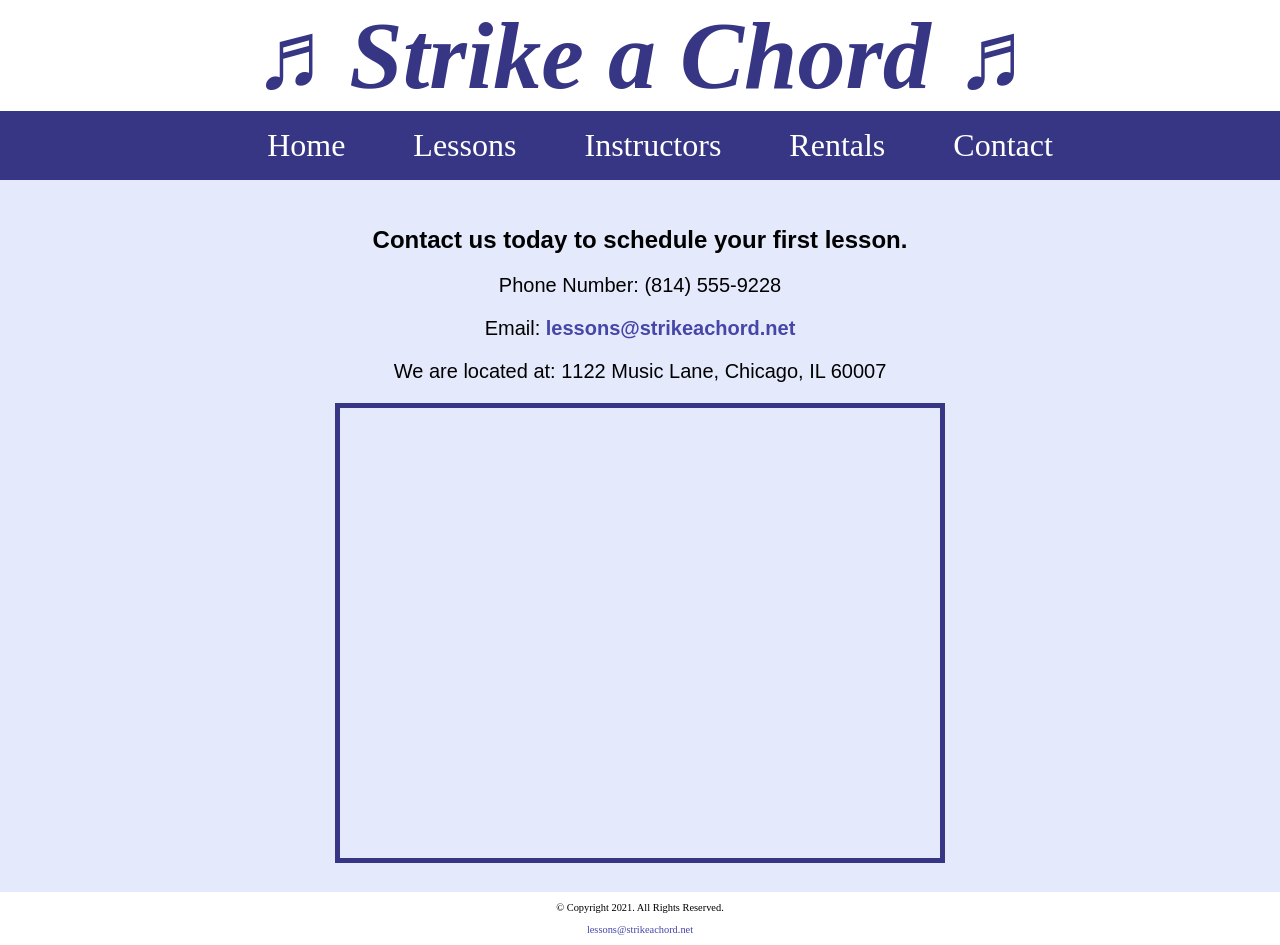
<file: contact.html>
<!DOCTYPE html>
<html lang="en">

<head>
  <title>Strike a Chord: Contact</title>
  <meta charset="utf-8">
  <link rel="stylesheet" href="css/styles.css">

</head>

<body>
  <header>
    <h1>&#9836; Strike a Chord &#9836;</h1>
  </header>

<nav>
  <ul>
      <li><a href="index.html">Home</a></li>
      <li><a href="lessons.html">Lessons</a></li>
      <li><a href="instructors.html">Instructors</a></li> 
      <li><a href="rentals.html">Rentals</a></li>
      <li><a href="contact.html">Contact</a></li>

  </ul>
</nav>

<!-- Use the main area to add the main content to the webpage -->

<main>
  <div id="contact">
    <h2>Contact us today to schedule your first lesson.</h2>
      <p>Phone Number: (814) 555-9228</p>
      <p>Email: <a href="mailto:lessons@strikeachord.net">lessons@strikeachord.net</a></p>
      <p>We are located at: 1122 Music Lane, Chicago, IL 60007</p>
    <iframe
      src="https://www.google.com/maps/embed?pb=!1m18!1m12!1m3!1d380513.7160580949!2d-88.01215278051977!3d41.83339249282865!2m3!1f0!2f0!3f0!3m2!1i1024!2i768!4f13.1!3m3!1m2!1s0x880e2c3cd0f4cbed%3A0xafe0a6ad09c0c000!2sChicago%2C+IL!5e0!3m2!1sen!2sus!4v1558660826146!5m2!1sen!2sus"
      width="600"
      height="450"
      class="map"
      allowfullscreen>
    </iframe>
  </div>
</main>

<footer>
  <p>&copy; Copyright 2021. All Rights Reserved.</p>
  <p><a href="mailto:lessons@strikeachord.net">lessons@strikeachord.net</a></p>
</footer>
</body>
</html>
</file>
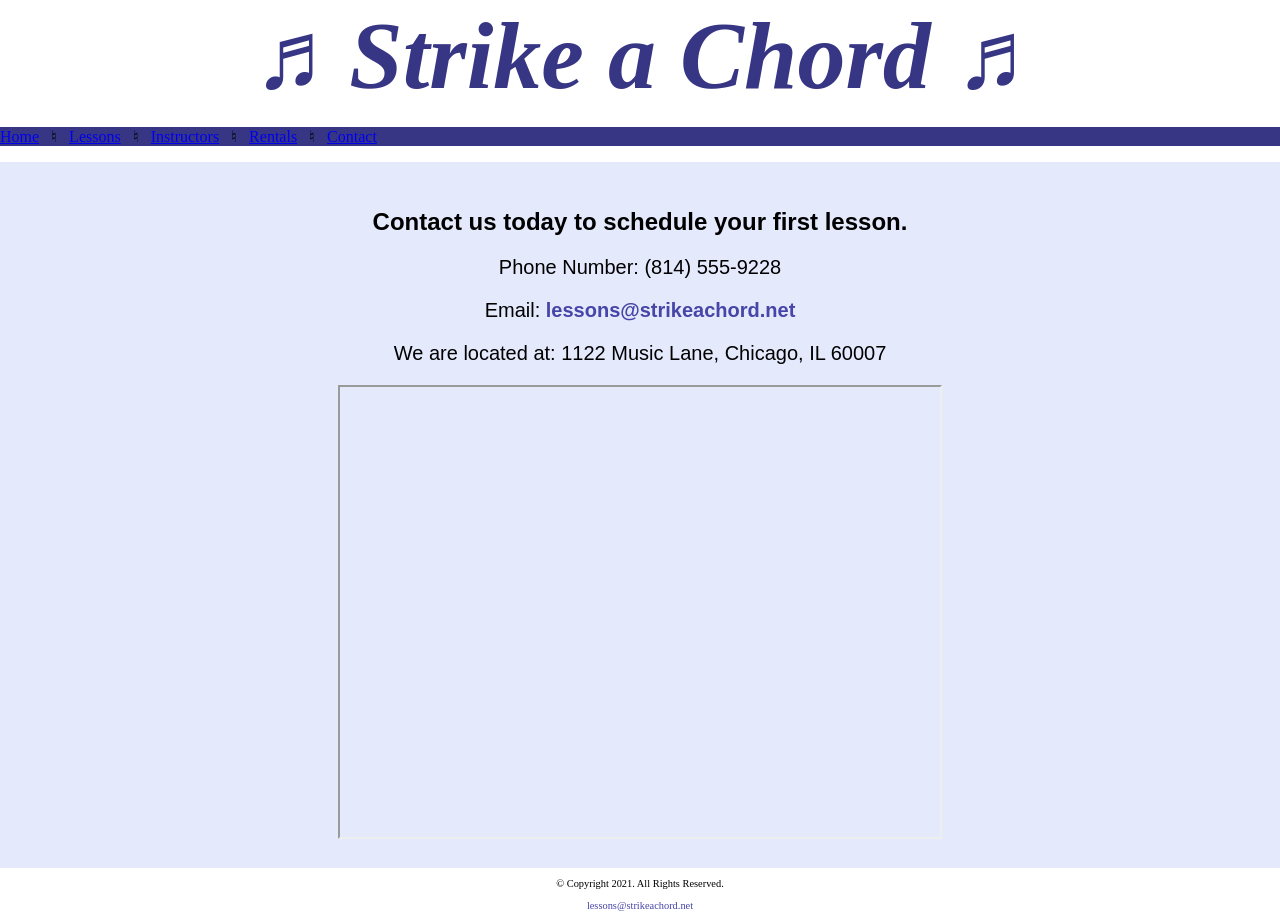
<file: contacts.html>
<!DOCTYPE html>
<html lang="en">

<head>
  <title>Strike a Chord: Contact</title>
  <meta charset="utf-8">
  <link rel="stylesheet" href="css/styles.css">

</head>

<body>
  <header>
    <h1>&#9836; Strike a Chord &#9836;</h1>
  </header>

<nav>
  <p><a href="index.html">Home</a> &nbsp; &#9838; &nbsp;
    <a href="lessons.html">Lessons</a> &nbsp; &#9838; &nbsp;
    <a href="instructors.html">Instructors</a> &nbsp; &#9838; &nbsp;
    <a href="rentals.html">Rentals</a> &nbsp; &#9838; &nbsp;
    <a href="contact.html">Contact</a>
  </p>
</nav>

<!-- Use the main area to add the main content to the webpage -->

<main>
  <div id="contact">
    <h2>Contact us today to schedule your first lesson.</h2>
      <p>Phone Number: (814) 555-9228</p>
      <p>Email: <a href="mailto:lessons@strikeachord.net">lessons@strikeachord.net</a></p>
      <p>We are located at: 1122 Music Lane, Chicago, IL 60007</p>
    <iframe
      src="https://www.google.com/maps/embed?pb=!1m18!1m12!1m3!1d380513.7160580949!2d-88.01215278051977!3d41.83339249282865!2m3!1f0!2f0!3f0!3m2!1i1024!2i768!4f13.1!3m3!1m2!1s0x880e2c3cd0f4cbed%3A0xafe0a6ad09c0c000!2sChicago%2C+IL!5e0!3m2!1sen!2sus!4v1558660826146!5m2!1sen!2sus"
      width="600"
      height="450"
      allowfullscreen>
    </iframe>
  </div>
</main>

<footer>
  <p>&copy; Copyright 2021. All Rights Reserved.</p>
  <p><a href="mailto:lessons@strikeachord.net">lessons@strikeachord.net</a></p>
</footer>
</body>
</html>
</file>
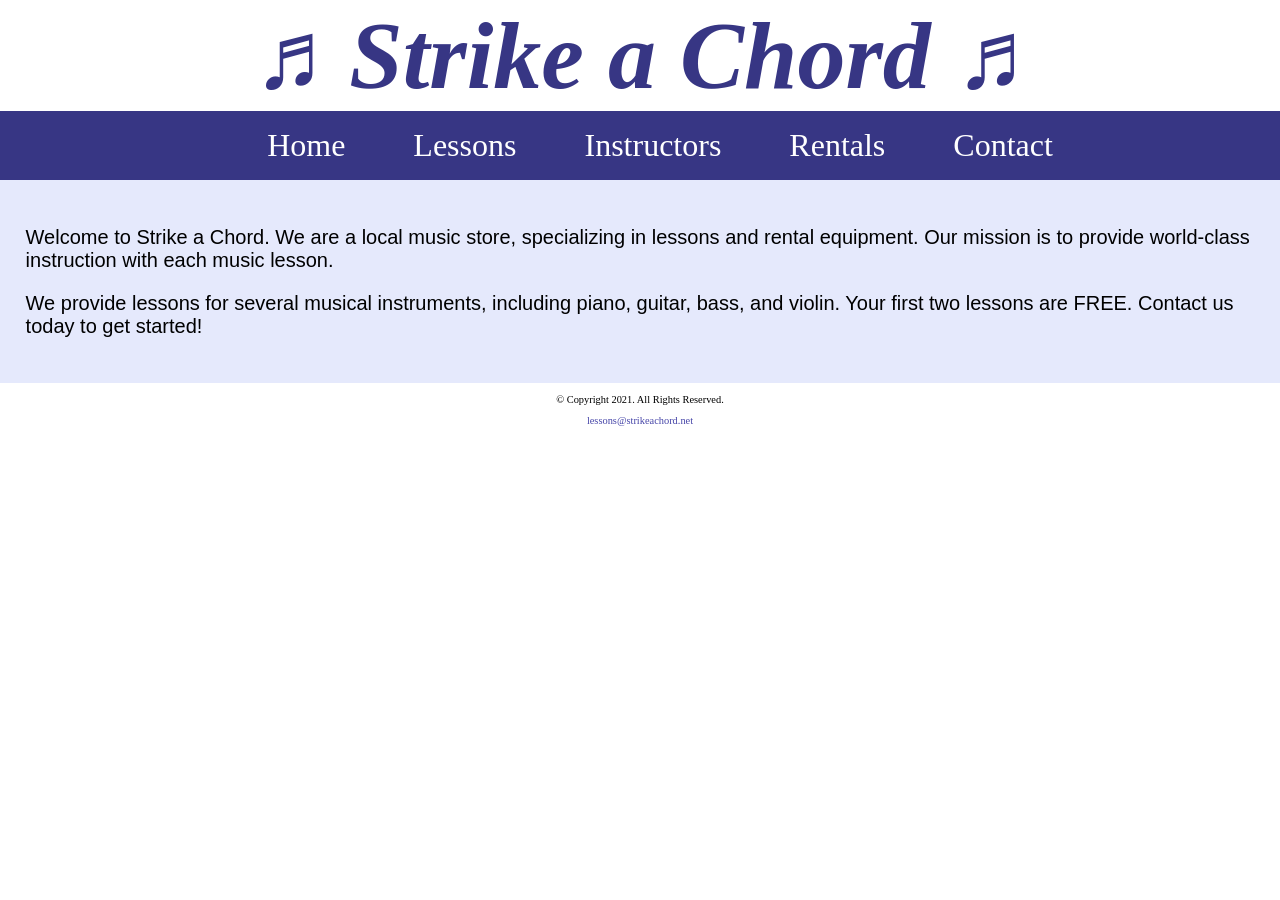
<file: template.html>
<!--
      Student Name:Joshua Nieto            
      File Name: 
      Date: 10/27
-->
<html lang="en">
<head>
      <title>Strike a Chord: Template</title>
      <meta charset="utf-8">
      <link rel="stylesheet" href="css/styles.css">

</head>

<head>
      <header>
            <h1>&#9836; Strike a Chord &#9836;</h1> 
      </header>

<nav>
      <ul>
            <li><a href="index.html">Home</a></li>
            <li><a href="lessons.html">Lessons</a></li>
            <li><a href="instructors.html">Instructors</a></li> 
            <li><a href="rentals.html">Rentals</a></li>
            <li><a href="contact.html">Contact</a></li>
      </ul>
</nav>

<!-- Use the main area to add the main content to the webpage -->

<main>
      <p>Welcome to Strike a Chord. We are a local music store, specializing
      in lessons and rental equipment. Our mission is to provide world-class
      instruction with each music lesson.</p>
      <p>We provide lessons for several musical instruments, including
      piano, guitar, bass, and violin. Your first two lessons are FREE.
      Contact us today to get started!</p>
  <div>
        
  </div>
</main>

<footer>
      <p>&copy; Copyright 2021. All Rights Reserved.</p>
      <p><a href="mailto:lessons@strikeachord.net">lessons@strikeachord.net</a></p>
</footer>
</head>
</html>
</file>
<file: css/styles.css>
/*
Author: Joshua Nieto
Date: 10/28/26
File Name: styles.css
*/

/* CSS Reset */
body, header, nav, main, footer, img, h1 {
   margin: 0;
   padding: 0;
   border: 0;
}

/* Style rule for images */
img {
   max-width: 100%;
   display: block;
}

/* Style rules for header content */
header {
   text-align: center;
   font-size: 3em;
   color: #373684;
}

header h1 {
   font-style: italic;
}

/* Style rules for navigation area */
nav {
   background-color: #373684;
}

nav ul {
   list-style-type: none;
   margin: 0;
   text-align: center;
}

nav li {
   display: inline-block;
   font-size: 2em;
}

nav li a {
   display: block;
   color: #fff;
   text-align: center;
   padding: 0.5em 1em;
   text-decoration: none;
}

/* Style rules for main content */
main {
   padding: 2%;
   background-color: #e5e9fc;
   overflow: auto;
   font-family: Verdana, Arial, sans-serif;
}

main p {
   font-size: 1.25em;
}

.action {
   font-size: 1.75em;
   color: #373684;
   font-weight: bold;
}

#piano, #guitar, #violin {
   float: left;
   margin: 0 2%;
}

#info {
   clear: left;
   background-color: #c0caf7;
   padding: 1% 2%;
}

#contact {
   text-align: center;
}

#contact a {
   color: #4645a8;
   text-decoration: none;
   font-weight: bold;
}

.map {
   border: 5px solid #373684;
}

/* Style rules for footer content */
footer {
   text-align: center;
   font-size: 0.65em;
   clear: left;
}

footer a {
   color: #4645a8;
   text-decoration: none;
}
</file>
